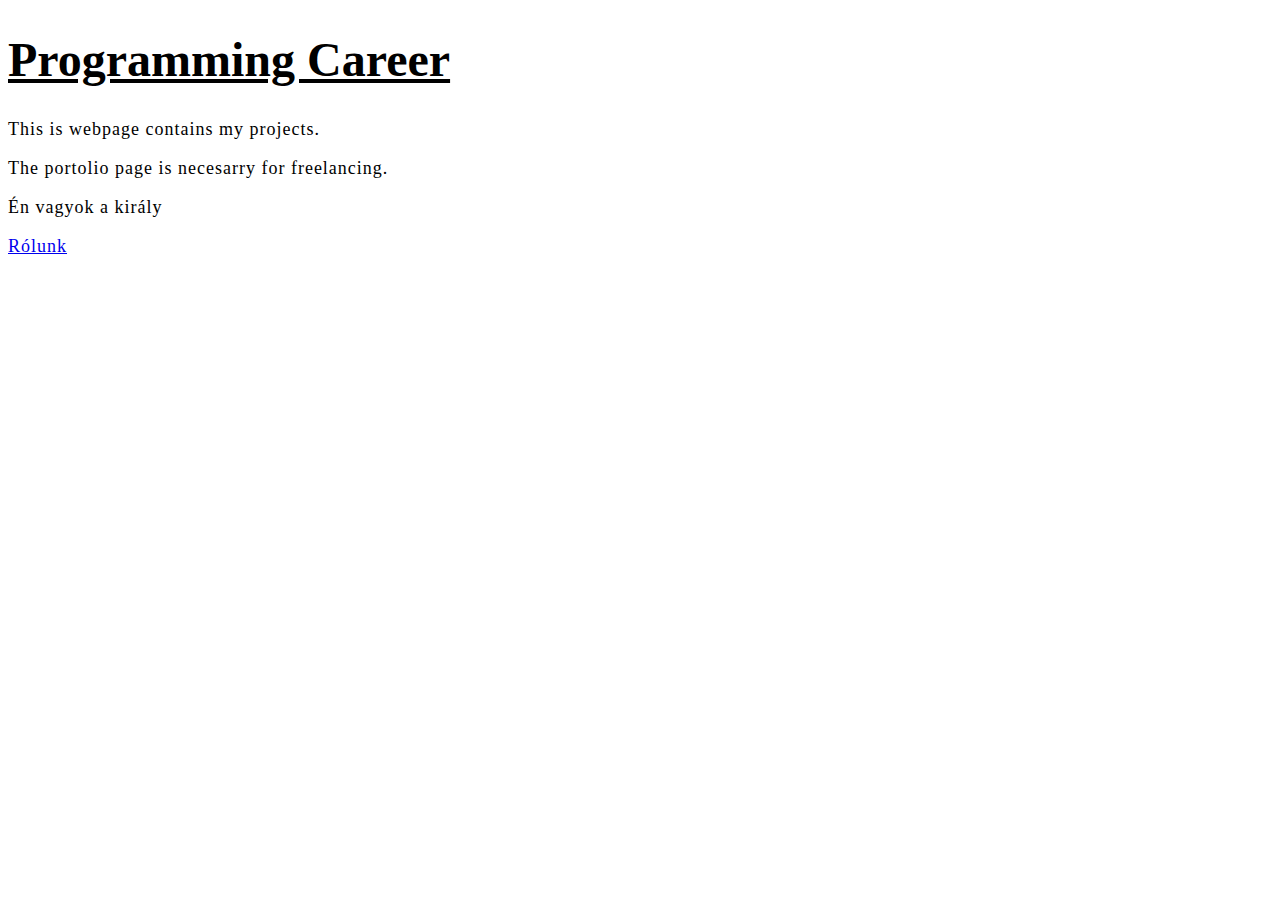
<file: index.html>
<!DOCTYPE html>
<html lang="en">
<head>
    <meta charset="UTF-8">
    <meta http-equiv="X-UA-Compatible" content="IE=edge">
    <meta name="viewport" content="width=device-width, initial-scale=1.0">
    <link rel="stylesheet" href="/css/styles.css">
    <title>Portfolio Page</title>
</head>
<body>
    <h1>Programming Career</h1>
    <p>This is webpage contains my projects.</p>
    <p>The portolio page is necesarry for freelancing.</p>
    <p>Én vagyok a király</p>
    <p><p><a href="about.html">Rólunk</a></p></p>
</body>
</html>
</file>
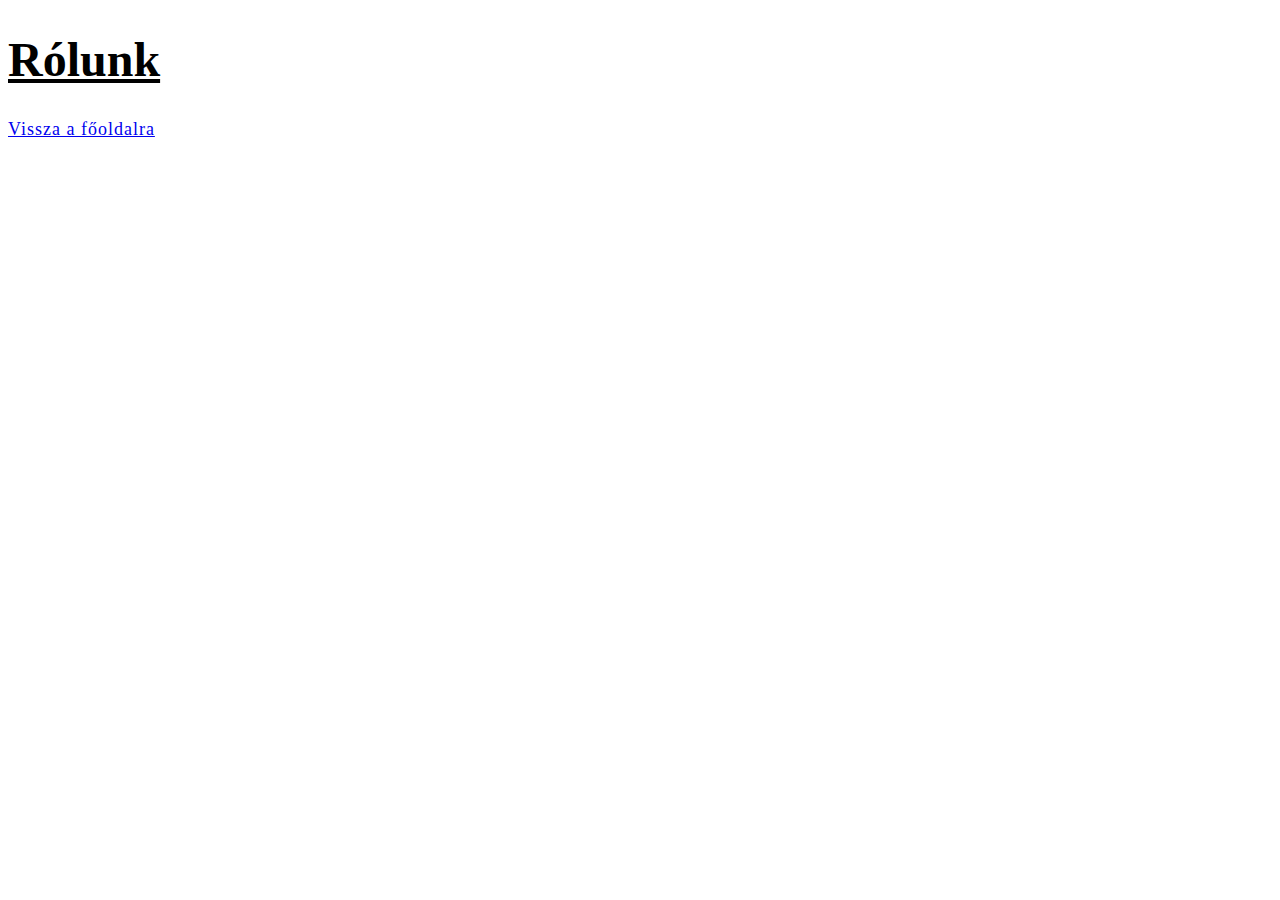
<file: about.html>
<!DOCTYPE html>
<html lang="en">
<head>
    <meta charset="UTF-8">
    <meta http-equiv="X-UA-Compatible" content="IE=edge">
    <meta name="viewport" content="width=device-width, initial-scale=1.0">
    <link rel="stylesheet" href="/css/styles.css">
    <title>About us</title>
</head>
<body>
    <h1>Rólunk</h1>
    <p><a href="index.html">Vissza a főoldalra</a></p>
</body>
</html>
</file>
<file: css/styles.css>
h1 {
    color: rgb(51, 94, 155gi);
    font-size: 48px;
    text-decoration: underline;
}

p {
    font-size: 18px;
    letter-spacing: 1px;
}
</file>
